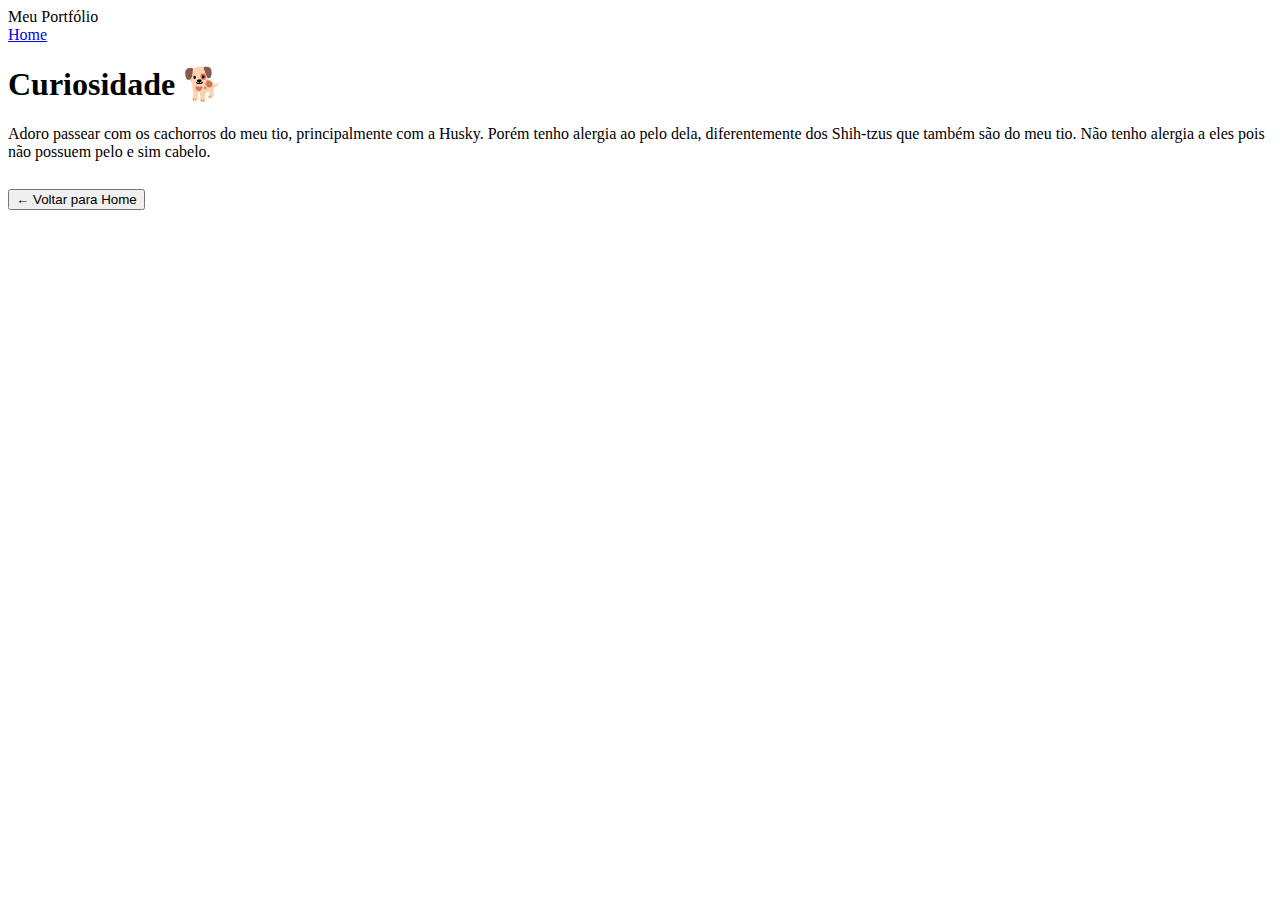
<file: easteregg.html>
<!DOCTYPE html>
<html lang="pt-br">
<head>
    <meta charset="UTF-8">
    <meta name="viewport" content="width=device-width, initial-scale=1.0">
    <title>Easteregg</title>
    <link rel="stylesheet" href="style.css">
</head>
<body>
  <header class="site-header">
    <div class="site-title">Meu Portfólio</div>
    <nav class="site-nav">
      <a href="index.html">Home</a>
    </nav>
  </header>

  <div class="wrap">
    <section class="hero">
      <h1>Curiosidade 🐕</h1>
      <p>Adoro passear com os cachorros do meu tio, principalmente com a Husky. Porém tenho alergia ao pelo dela, diferentemente dos Shih-tzus que também são do meu tio. Não tenho alergia a eles pois não possuem pelo e sim cabelo.</p>
    </section>

    <div class="center" style="margin-top: 28px;">
      <button class="btn" onclick="voltarParaHome()">← Voltar para Home</button>
    </div>
  </div>

    <script>
        function voltarParaHome() {
           
            window.location.href = "/"; 
        }
    </script>
</body>
</html>
</file>
<file: style.css>

</file>
